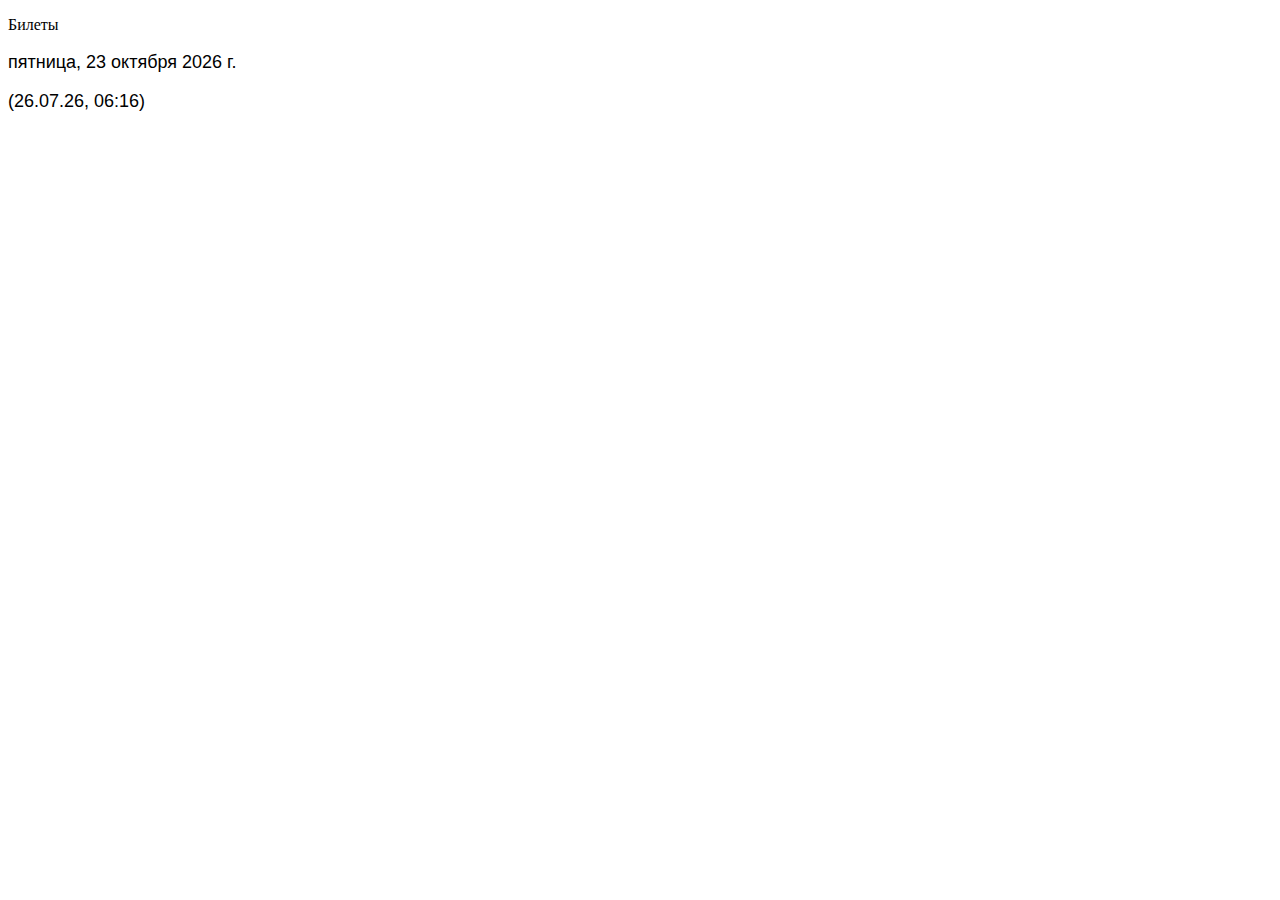
<file: index.html>
﻿<!doctype html>

<html lang="ru">
<head>
  <meta charset="utf-8">

  <title>РЖД 90 дней</title>
  <meta name="description" content="на какой день сегодня продаются билеты в РЖД?">
  <meta name="author" content="homebody">

  <link rel="stylesheet" href="css/styles.css">
</head>

<body>
  <p>Билеты</p>
  <p id="the_date" class="large"/>
  <p/>

    <p id="updated" class="large"/>
  <p/>

  <script src="js/scripts.js"></script>
</body>
</html>
</file>
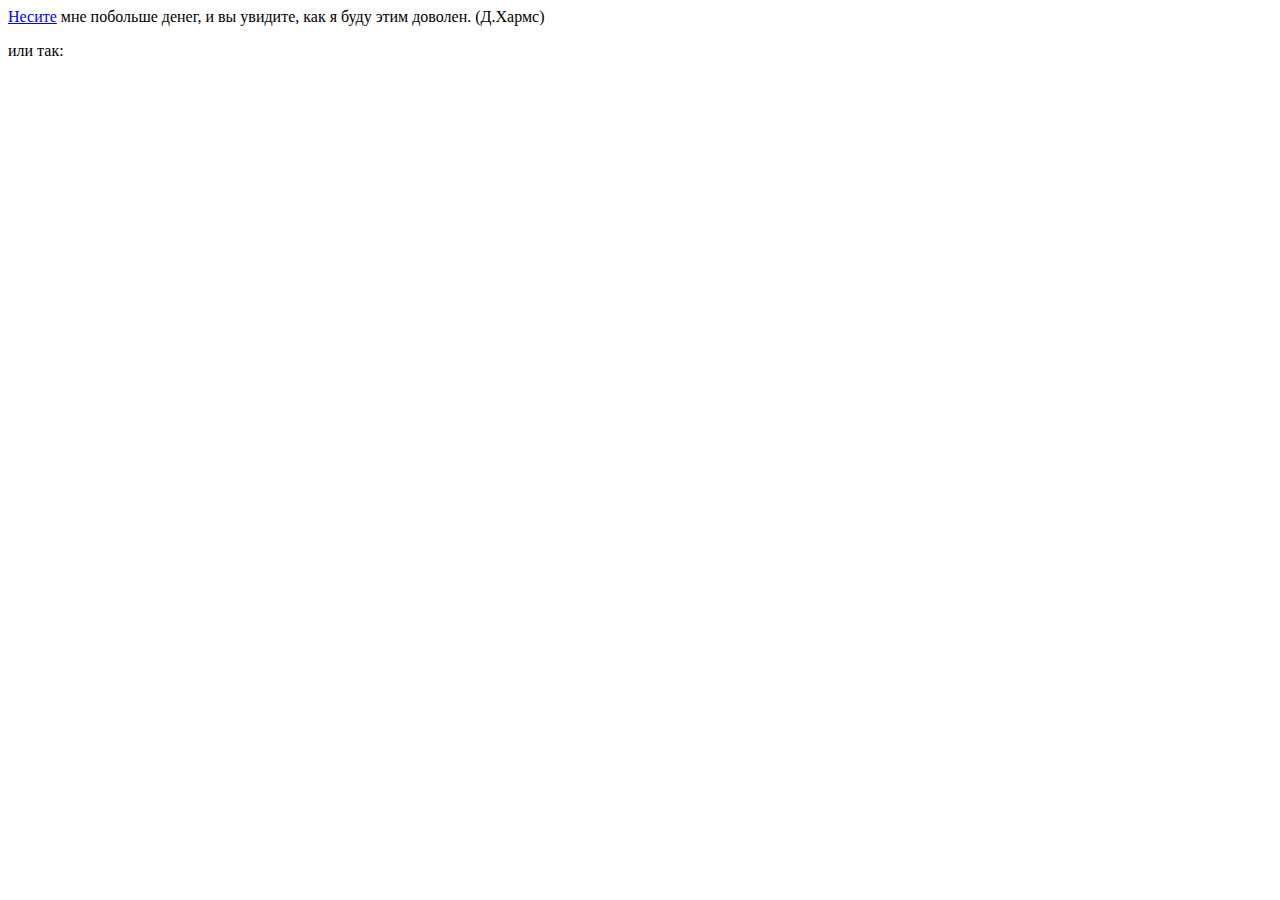
<file: test_referral.html>
<head/>
<body>
  <a href="https://oplata.qiwi.com/form?invoiceUid=d995c1fc-df24-4667-9d99-c3343ceb4013">Несите</a> 
  мне побольше денег, и вы увидите, как я буду этим доволен. (Д.Хармс)
  
  <p/>или так:
  <p/>
  <iframe width="728" height="200" src="https://widget.qiwi.com/widgets/big-widget-728x200?publicKey=48e7qUxn9T7RyYE1MVZswX1FRSbE6iyCj2gCRwwF3Dnh5XrasNTx3BGPiMsyXQFNKQhvukniQG8RTVhYm3iPs9awkFgjuckcNKF1Em4amCj8baDvKwHuMp3AkGsWJ45WNKJ4hQfQ2mEep1a8d3fQkHnTo4rSCffCXgfujvnaZRnEPpkRaQv8qERmp4qgg" allowtransparency="true" scrolling="no" frameborder="0"></iframe>
</body>
</file>
<file: css/styles.css>
﻿.large {
    font-family: sans-serif; 
    font-size: 18px;
}
</file>
